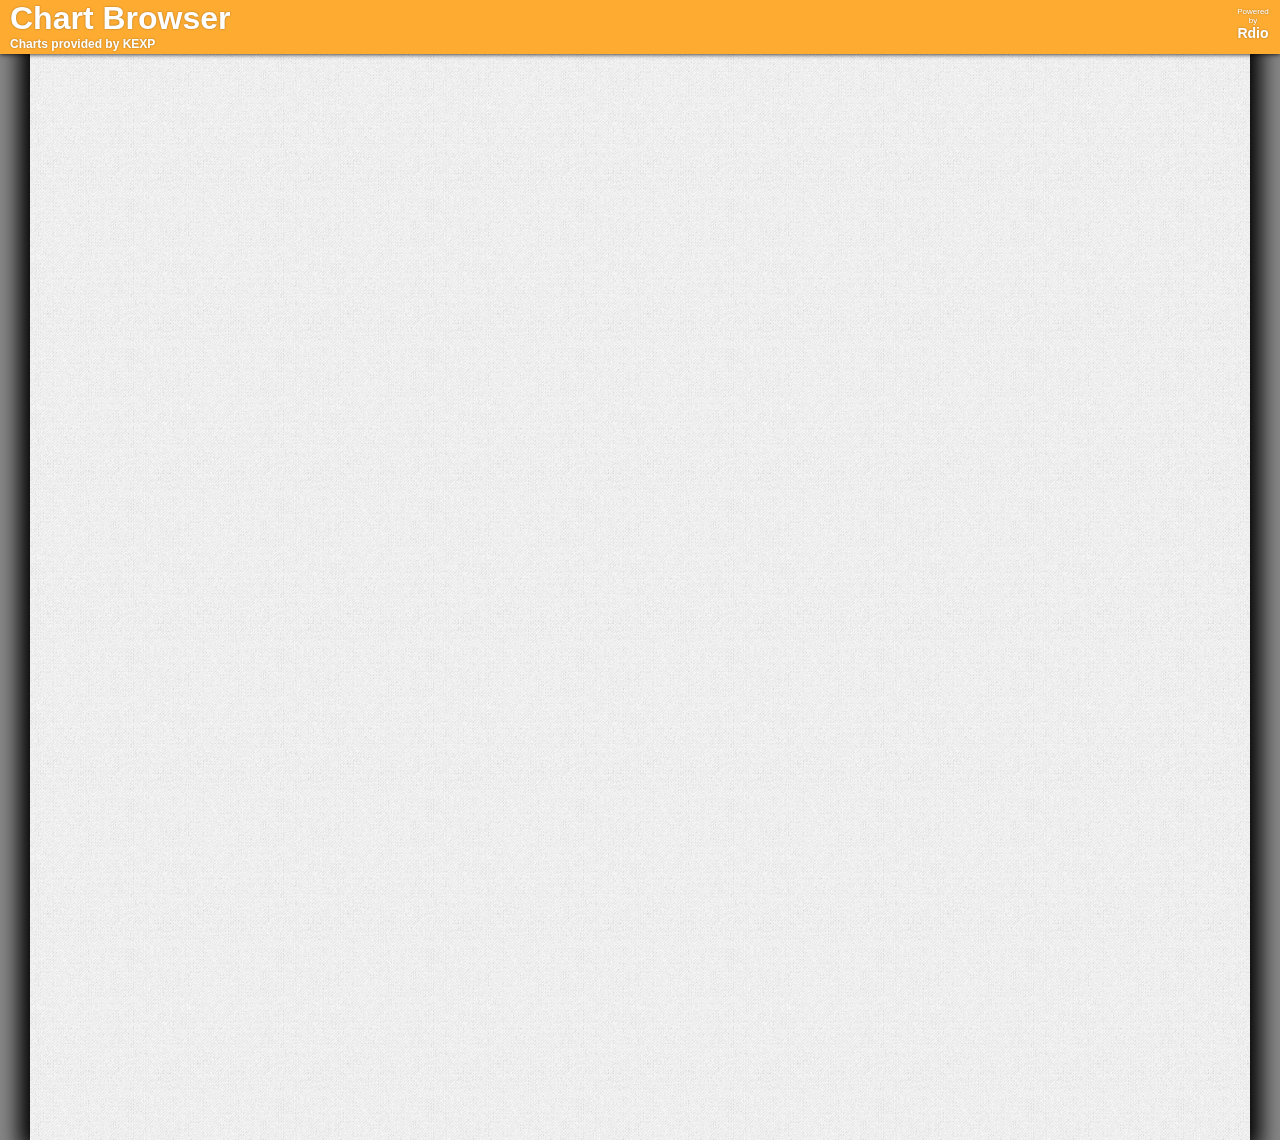
<file: index.html>
<!DOCTYPE HTML>
<html>
<head>
	<title>KEXPRdio - KEXP charts for Rdio!</title>
	<link rel="stylesheet" type="text/css" href="lib/normalize.css">
    <link rel="stylesheet" type="text/css" href="style/main.css">
    <script src="https://rdio.com/api/api.js?client_id=wm5tzZXA_U-wuqEzqOhLNg"></script>    
    <script src="/lib/underscore-min.js"></script>
    <script src="/lib/jquery-1.8.2.min.js"></script>
    <script src="/lib/less-1.3.0.min.js"></script>
    <script src="js/js.js"></script>
    <script src="js/chartloader.js"></script>
    <script src="js/chooser.js"></script>
    <script src="js/playlister.js"></script>


</head>
<body>
	<div class="header">
	<div class="appmenu" style="display:none;">
		<input type="button" class="menuoption" id="signout" />
		<input type="button" value="Settings" class="menuoption" id="settingsbutton" />
		<input type="button" value="Change display Style" class="menuoption" id="displaytoggle" />
	</div>
		<div class="titlecontainer">
			<h1>Chart Browser</h1>
			<h2>Charts provided by KEXP</h2>
		</div>
		<div id="authbutton">Powered by<div>Rdio</div></div>
	</div>
	<div class="chooserbar" style="display:none;">
		<div class="chartbuttons">
			<div class="chartbutton" id="var">Variety</div>
			<div class="chartbutton" id="el">Electronic</div>
			<div class="chartbutton" id="rap">Hiphop</div>
			<div class="chartbutton" id="am">Americana</div>
<!-- 			<div class="chartbutton" id="nw">Northwest</div>
			<div class="chartbutton chosen" id="top">Top 90.3</div>
			<div class="chartbutton" id="jz">Jazz</div>
			<div class="chartbutton" id="wd">World</div>
			<div class="chartbutton" id="bl">Blues</div>
-->		</div>

		<div class="yearbar">
			<div class="year chosen" id="2012">2012</div>
			<div class="year" id="2011">2011</div>
			<div class="year" id="2010">2010</div>
			<div class="year" id="2009">2009</div>
			<div class="year" id="2008">2008</div>
			<div class="year" id="2007">2007</div>
<!-- 			<div class="year" id="2006">2006</div>
			<div class="year" id="2005">2005</div>
			<div class="year" id="2004">2004</div>
			<div class="year" id="2003">2003</div>
			<div class="year" id="2002">2002</div>
			<div class="year" id="2001">2001</div>
			<div class="year" id="2000">2000</div>
			<div class="year" id="1999">1999</div>
			<div class="year" id="1998">1998</div>
			<div class="year" id="1997">1997</div>
			<div class="year" id="1996">1996</div> -->
		</div>
		<div class="monthbar">
		</div>
		<div class="footer">
			<input type="button" value="Load/Replace " id="loadbutton" />
			<input type="button" value="Append" id="appendbutton" />
		</div>
		<div class="choosertoggle shown">- - -</div> 
	</div>

	<div class="chartcontainer">
		<div class="chartdisplay">
		</div>
	</div>
</body>
</html>
</file>
<file: style/main.css>
html {
	background-color: #888;
	font-family: Verdana, Geneva, Arial, Helvetica, sans-serif; 
	color: #555;
}

.appmenu {
	padding: 20px;
}

.appmenu input {
	margin: 0 auto;
	width: 100%;
	text-align: center;
	display: block;
}

.header, .footer {
	width: 100%;
	min-width: 300px;
	color: #fff;
	background-color: #FEAC31;
}

.header {
	box-shadow: 0 0 5px 0 #000;
	text-shadow: 0px 0px 2px rgba(0, 0, 0, 0.4);
	overflow: hidden;
	z-index: 10;
	position: fixed;
}

.titlecontainer {
	float: left;
	font-family: Helvetica;
	margin-left: 10px;
	padding-bottom: 3px;
}
.titlecontainer h1, h2 {
	margin: 0;
}

.titlecontainer h2 {
	font-size: 12px; 
}

#authbutton {
	cursor: pointer;
	text-align: center; 
	margin: 5px 5px;
	float: right;
	width: 40px;
	padding: 2px 2px;
	font-size: 8px;
}
#authbutton:active {
	background-color: rgba(255, 255, 255, 0.4);
}

#authbutton > div {
	font-size: 14px;
	font-weight: bold;
}

.chooserbar {
	z-index: 1;
	color: #555;
	position: fixed;
	background-image: url('/img/gray_jean.png');
	padding-top: 58px;
	margin: 0 6px;
	border-radius: 20px;
	box-shadow: 0px 0px 5px 0 #666;
	text-align: center;
}

.chartbutton, .range, .year, .choosertoggle {
	display: inline-block;
	vertical-align: top;
	height: 7%;
	padding: 10px;
	font-size: 12px;
	/*text-align: center;*/
	cursor: pointer;
}

.chartbuttons, .yearbar {
	border-bottom: 1px dashed rgba(0, 0, 0, 0.3);
}

.monthbar {
	margin-bottom: 5px;
	font-size: 6px;
}

.footer {
	margin-top: 8px;
	padding: 2px 0 8px 0;
	height: 14px;
	box-shadow: 0px 1px 2px 0 #777;
}

.footer input, .header input {
	border: none;
	display: inline-block;
	width: 29%;
	background-color: #FEAC31;	
	color: #fff;
	text-shadow: 0px 0px 2px rgba(0, 0, 0, 0.4);
}


.choosertoggle {
	padding: 0 34px 0 0;
	width: 100%;
}

.chartcontainer {
	background-image: url('/img/gray_jean.png');
	width:97%;
	min-height: 700px;
	min-width: 380px;
	max-width: 1200px;
	padding: 40px 10px 400px 10px;
	margin: 0 auto;
	overflow: auto;
	box-shadow: 0 0 20px 11px black;
}

.chartdisplay {
	width: 100%;
	margin: 40px auto;
}

.chart-header {
	color: rgba(0, 0, 0, 0.2);
	font-size: 10px;
	font-weight: bold;
}

.chart {
	padding: 10px 0;
 /* white-space: nowrap; */
}

.chartitem {
 	overflow: hidden;
	padding-bottom: 20px;
	font-size: 12px;
	padding-right: 20px;
}

.chartitemoptions {
	text-transform: uppercase;
	padding: 0 30px;
	border: 1px solid black;
	border-top: none;
	background-color: rgba(0, 0, 0, 0.6);
	box-shadow: -4px 3px 18px 0 rgba(0, 0, 0, 0.6);
}

.chartoption, .songname {
	padding: 5px 10px;
	vertical-align: top;
}

.chartoption {
	display: inline-block;
	font-size: 8px;
	width: 15%;
	min-width: 100px;
	color: #fff;
}

.chartoption:active {
	background-color: #000; 
}

.statsicon {
	/*when ready add height and width*/
	background-image: url('/img/charticon.png');
	display: inline-block;
}

.songname {
	width: 100%;
	padding-bottom: 20px;
	font-family: Helvetica;
	font-size: 18px;
	text-transform: uppercase;
}

.albuminfo {
	padding: 5px 14px 10px 10px;
	min-width: 300px;
	height: 80%;
	min-height: 120px;
	border: 1px solid black;
	background-color: rgba(0, 0, 0, 0.1);
}

.playlistview {
	margin: 20px 0;
	padding: 30px 10px;
	background-color: rgba(0, 0, 0, 0.2);	
}

.selected {
	background-color: rgba(0, 0, 0, 0.7);
}

.albumart {
	float: right;
	height: 200px;
	width: 200px;
	background-color: lightblue;
	margin: -15px -10px 0 5px;
	border: 1px solid rgba(0, 0, 0, 0.5);
	box-shadow: 0 0 5px black;
}
</file>
